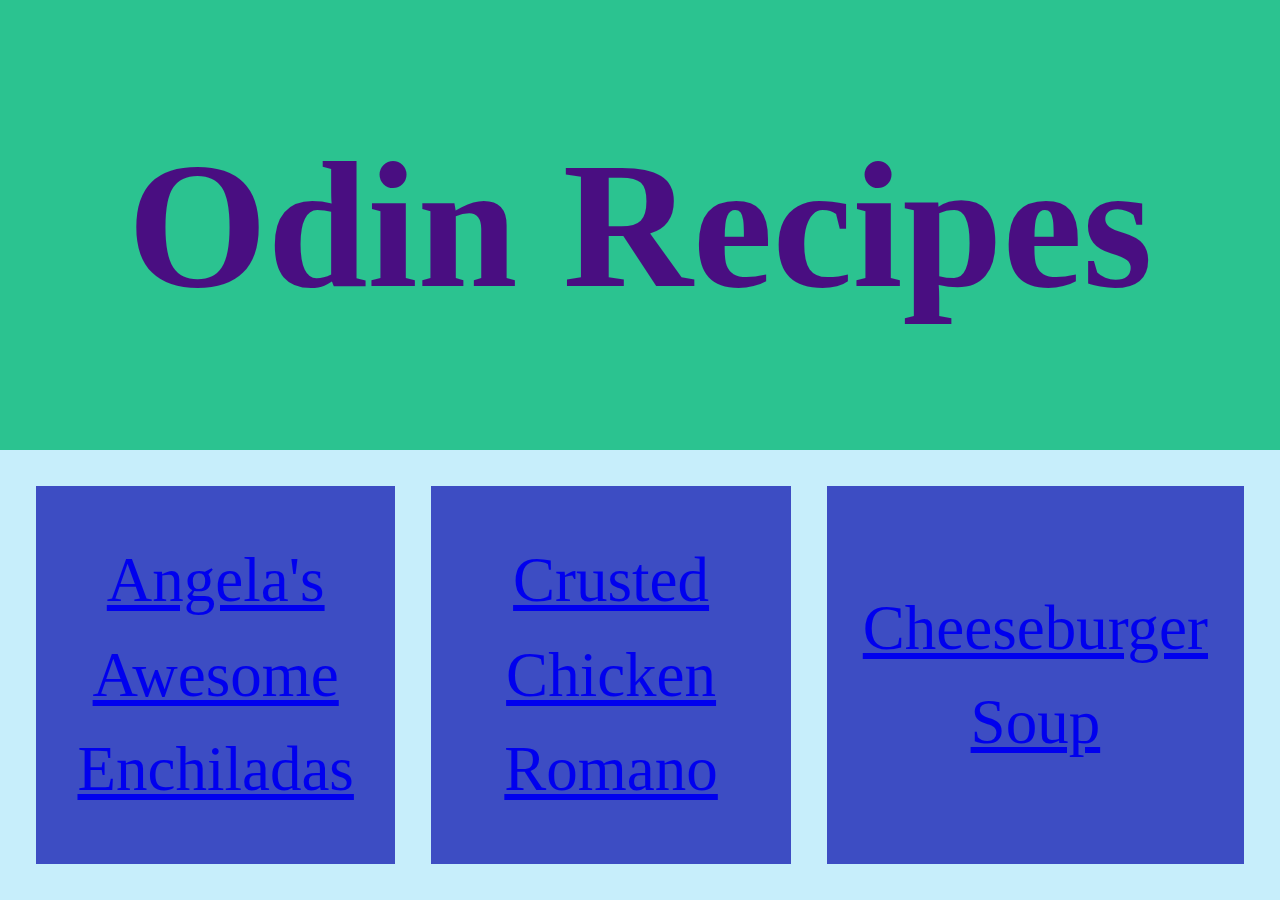
<file: index.html>
<!DOCTYPE html>
<html lang="en">

<head>
  <meta charset="UTF-8">
  <meta name="viewport" content="width=device-width, initial-scale=1.0">
  <title>Odin Recipes</title>
  <link rel="stylesheet" href="./styles.css">
</head>

<body>

  <div class="title-container">
    <h1 class="title">Odin Recipes</h1>
  </div>

  <div class="recipes-table">
    <div class="recipe-container">
      <a class="recipe" href="recipes/enchiladas/enchiladas.html">Angela's Awesome Enchiladas</a>
    </div>

    <div class="recipe-container">
      <a class="recipe" href="recipes/romano/romano.html">Crusted Chicken Romano</a>
    </div>

    <div class="recipe-container">
      <a class="recipe" href="recipes/soup/soup.html">Cheeseburger Soup</a>
    </div>
  </div>

</body>
</html>
</file>
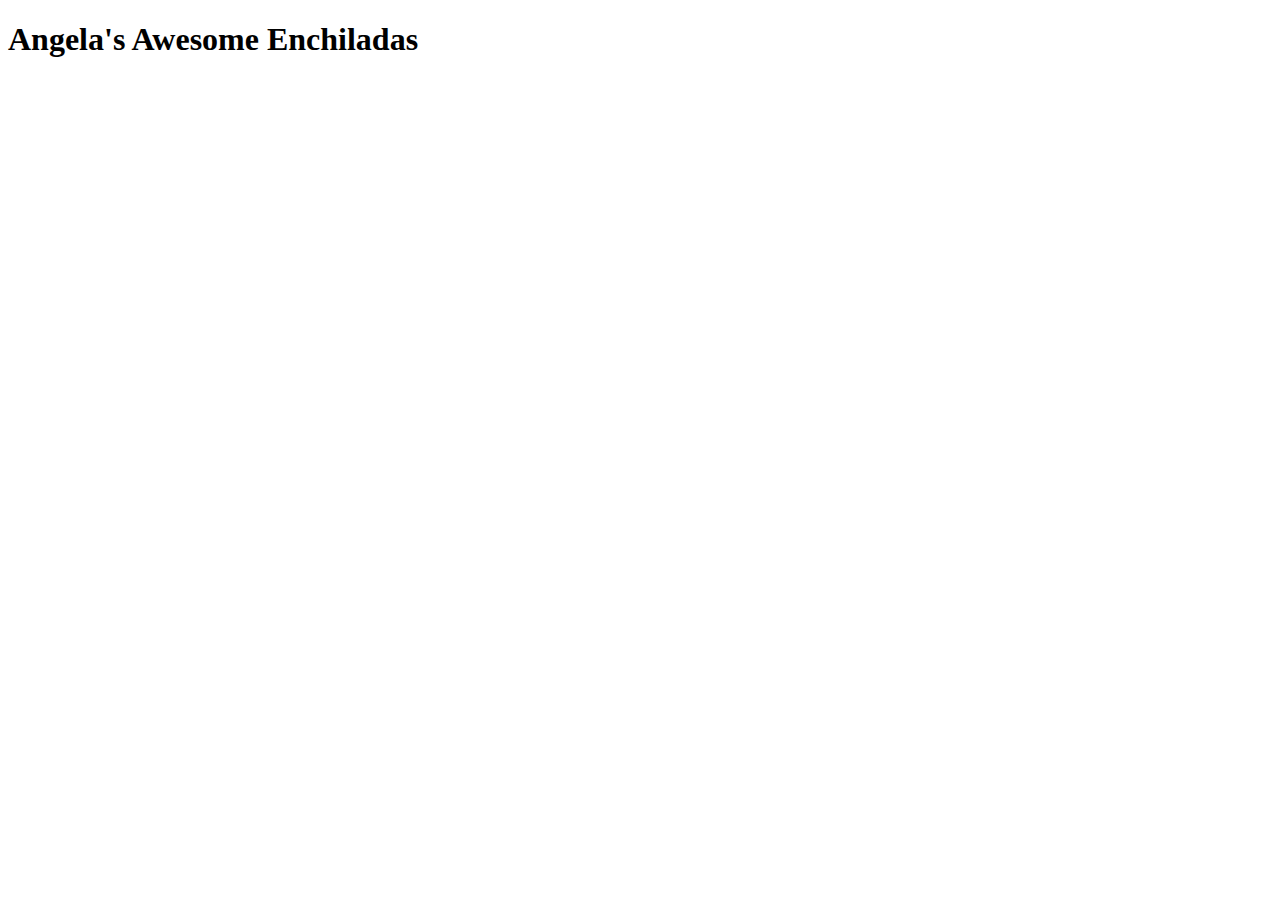
<file: recipes/enchiladas.html>
<!DOCTYPE html>
<html lang="en">
<head>
  <meta charset="UTF-8">
  <meta name="viewport" content="width=device-width, initial-scale=1.0">
  <title>Angela's Awesome Enchiladas</title>
</head>
<body>
  <h1>Angela's Awesome Enchiladas</h1>
</body>
</html>
</file>
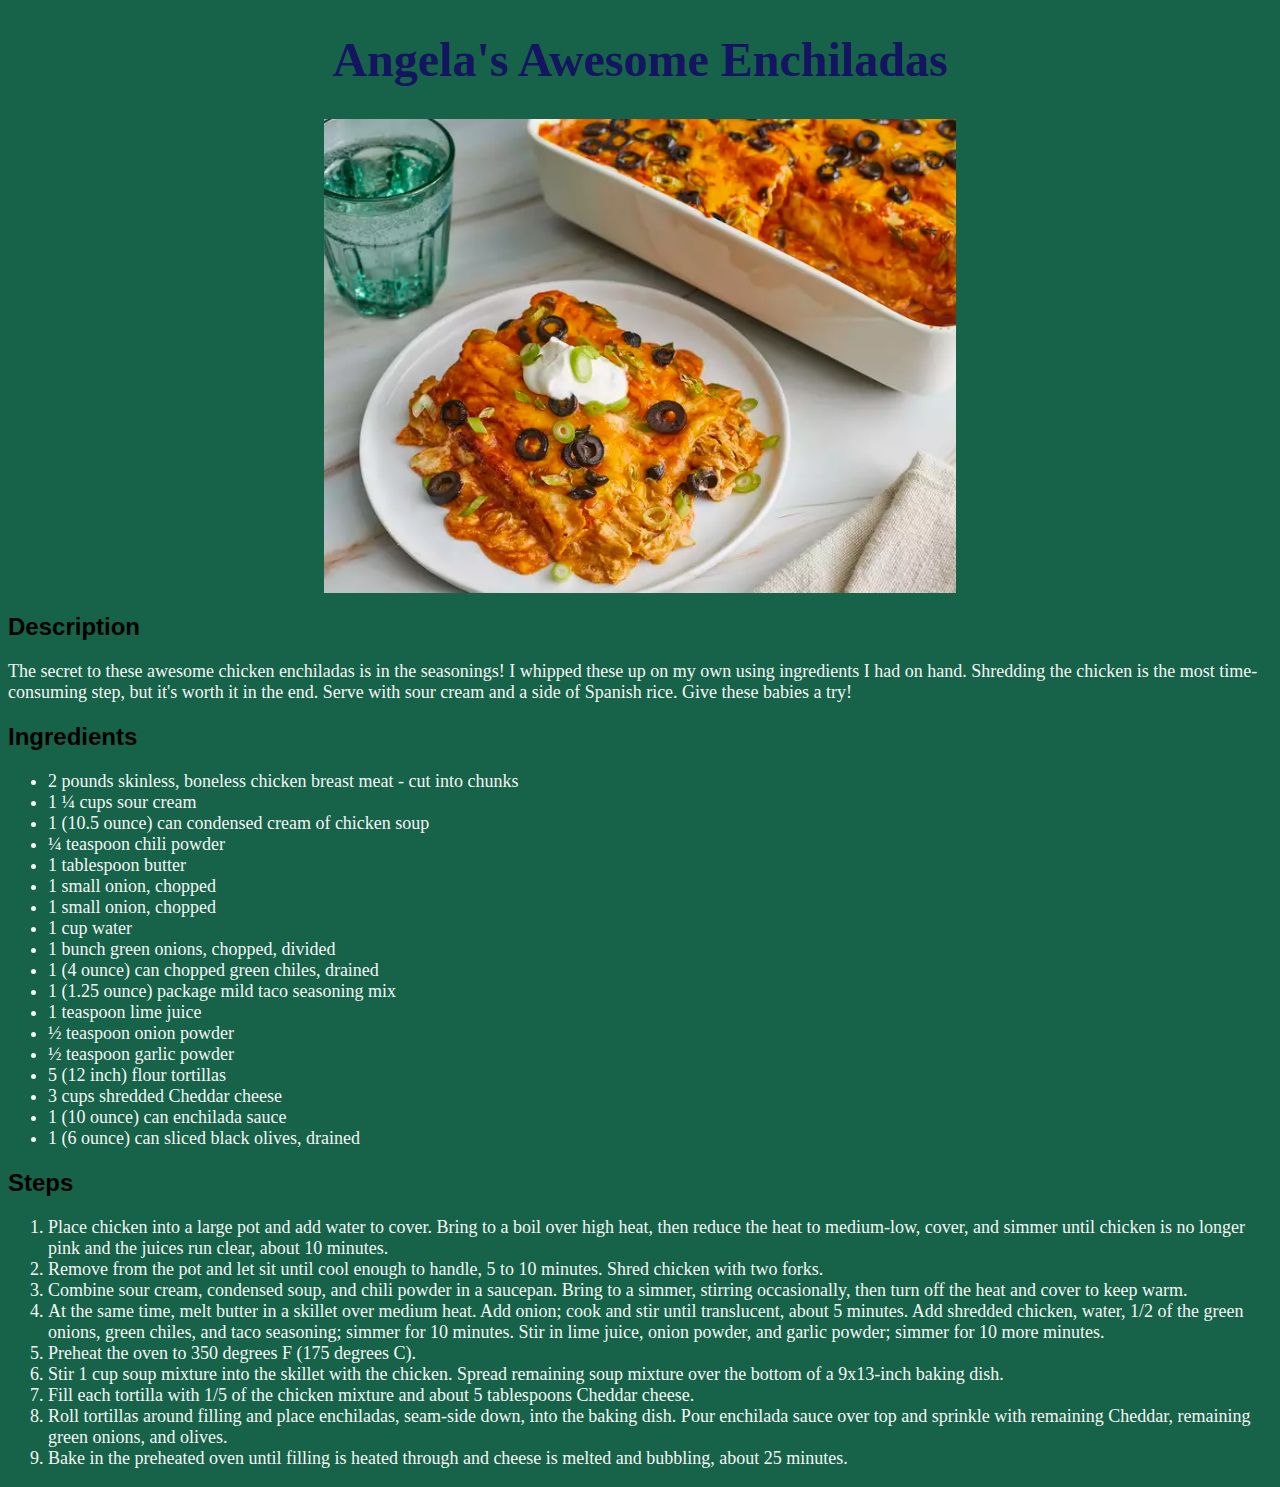
<file: recipes/enchiladas/enchiladas.html>
<!DOCTYPE html>
<html lang="en">
<head>
  <meta charset="UTF-8">
  <meta name="viewport" content="width=device-width, initial-scale=1.0">
  <title>Angela's Awesome Enchiladas</title>
  <link rel="stylesheet" href="../styles.css">
</head>
<body>

  <h1 id="name">Angela's Awesome Enchiladas</h1>
  <img id="main-pic" src="enchiladas.webp" alt="Enchiladas serving on a plate, next to the ready-made dish" height="512" width="683">
  
  <h2 class="heading description">Description</h2>
  <p class="content description">The secret to these awesome chicken enchiladas is in the seasonings! I whipped these up on my own using ingredients I had on hand. Shredding the chicken is the most time-consuming step, but it's worth it in the end. Serve with sour cream and a side of Spanish rice. Give these babies a try!</p>
  
  <h2 class="heading ingredients">Ingredients</h2>
  <ul class="content ingredients">
    <li>2 pounds skinless, boneless chicken breast meat - cut into chunks</li>
    <li>1 ¼ cups sour cream</li>
    <li>1 (10.5 ounce) can condensed cream of chicken soup</li>
    <li>¼ teaspoon chili powder</li>
    <li>1 tablespoon butter</li>
    <li>1 small onion, chopped</li>
    <li>1 small onion, chopped</li>
    <li>1 cup water</li>
    <li>1 bunch green onions, chopped, divided</li>
    <li>1 (4 ounce) can chopped green chiles, drained</li>
    <li>1 (1.25 ounce) package mild taco seasoning mix</li>
    <li>1 teaspoon lime juice</li>
    <li>½ teaspoon onion powder</li>
    <li>½ teaspoon garlic powder</li>
    <li>5 (12 inch) flour tortillas</li>
    <li>3 cups shredded Cheddar cheese</li>
    <li>1 (10 ounce) can enchilada sauce</li>
    <li>1 (6 ounce) can sliced black olives, drained</li>
  </ul>

  <h2 class="heading steps">Steps</h2>
  <ol class="content steps">
    <li>Place chicken into a large pot and add water to cover. Bring to a boil over high heat, then reduce the heat to medium-low, cover, and simmer until chicken is no longer pink and the juices run clear, about 10 minutes.</li>
    <li>Remove from the pot and let sit until cool enough to handle, 5 to 10 minutes. Shred chicken with two forks.</li>
    <li>Combine sour cream, condensed soup, and chili powder in a saucepan. Bring to a simmer, stirring occasionally, then turn off the heat and cover to keep warm.</li>
    <li>At the same time, melt butter in a skillet over medium heat. Add onion; cook and stir until translucent, about 5 minutes. Add shredded chicken, water, 1/2 of the green onions, green chiles, and taco seasoning; simmer for 10 minutes. Stir in lime juice, onion powder, and garlic powder; simmer for 10 more minutes.</li>
    <li>Preheat the oven to 350 degrees F (175 degrees C).</li>
    <li>Stir 1 cup soup mixture into the skillet with the chicken. Spread remaining soup mixture over the bottom of a 9x13-inch baking dish.</li>
    <li>Fill each tortilla with 1/5 of the chicken mixture and about 5 tablespoons Cheddar cheese.</li>
    <li>Roll tortillas around filling and place enchiladas, seam-side down, into the baking dish. Pour enchilada sauce over top and sprinkle with remaining Cheddar, remaining green onions, and olives.</li>
    <li>Bake in the preheated oven until filling is heated through and cheese is melted and bubbling, about 25 minutes.</li>
  </ol>
  
</body>
</html>
</file>
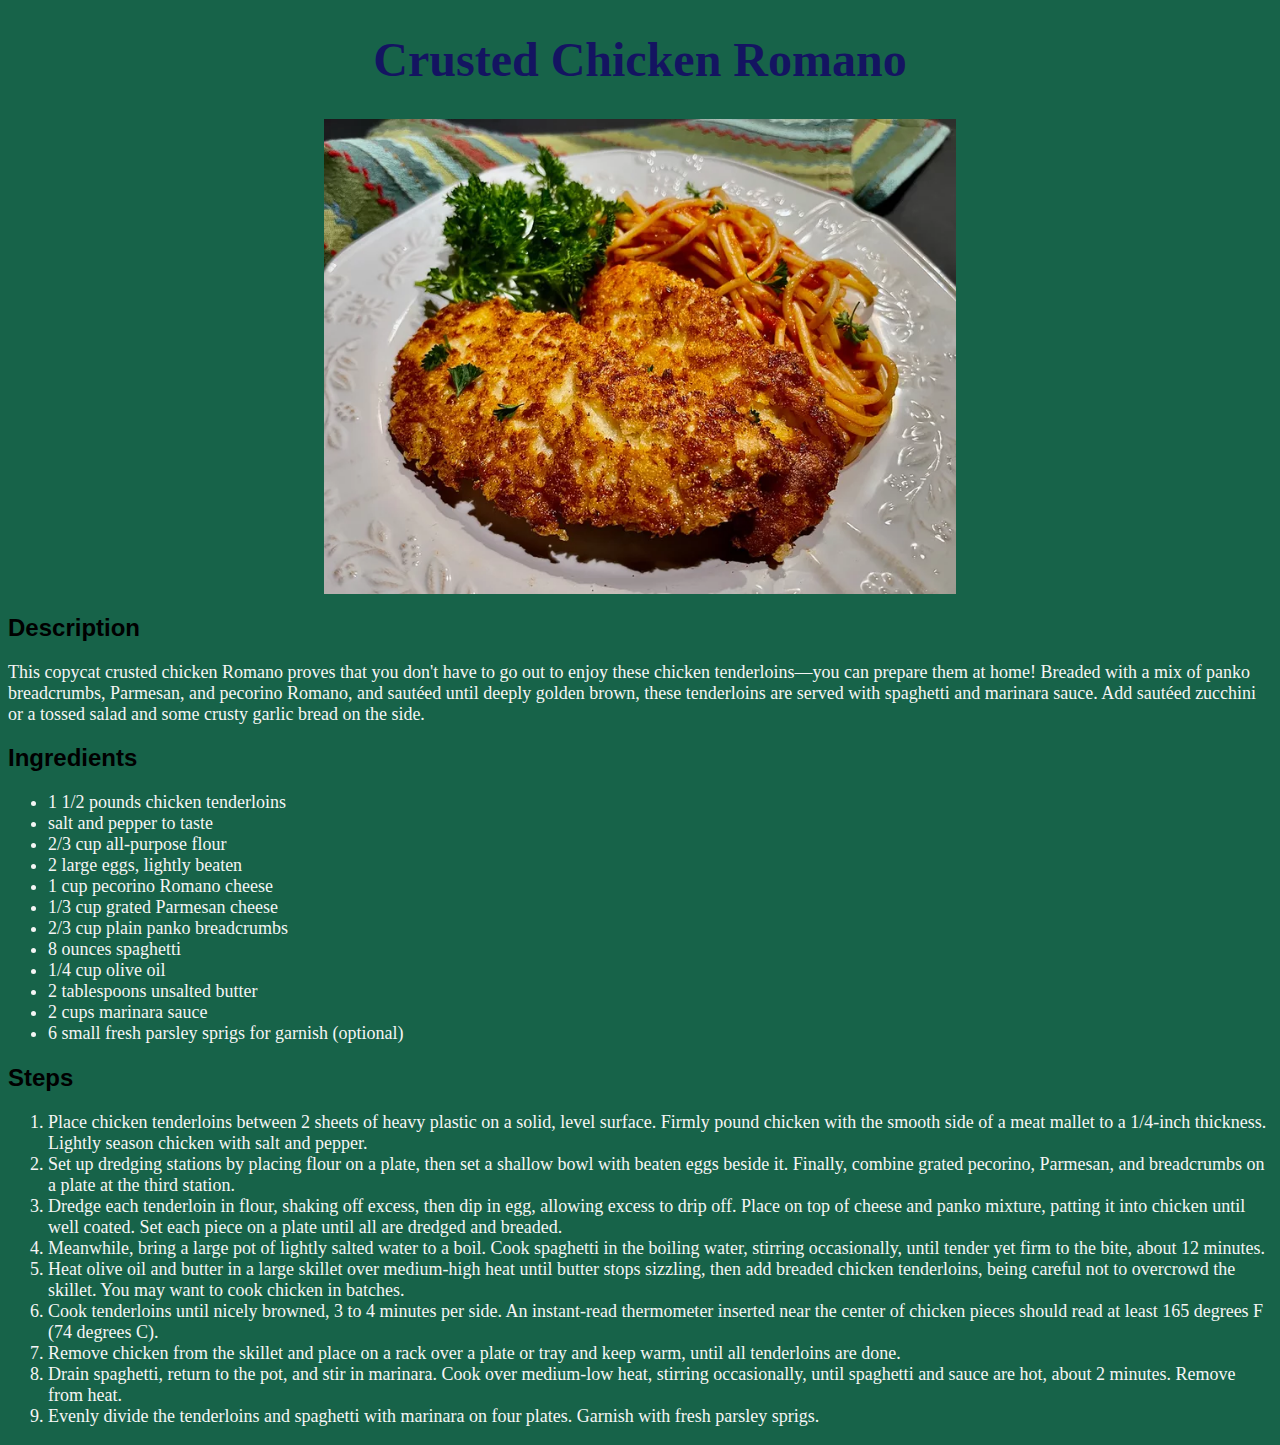
<file: recipes/romano/romano.html>
<!DOCTYPE html>
<html lang="en">
<head>
  <meta charset="UTF-8">
  <meta name="viewport" content="width=device-width, initial-scale=1.0">
  <title>Crusted Chicken Romano</title>
  <link rel="stylesheet" href="../styles.css">
</head>
<body>
  <h1 id="name">Crusted Chicken Romano</h1>
  <img id="main-pic" src="romano.webp" alt="Ready-made chicken Romano on a plate" height="563" width="750">

  <h2 class="heading description">Description</h2>
  <p class="content description">This copycat crusted chicken Romano proves that you don't have to go out to enjoy these chicken tenderloins—you can prepare them at home! Breaded with a mix of panko breadcrumbs, Parmesan, and pecorino Romano, and sautéed until deeply golden brown, these tenderloins are served with spaghetti and marinara sauce. Add sautéed zucchini or a tossed salad and some crusty garlic bread on the side.</p>

  <h2 class="heading ingredients">Ingredients</h2>
  <ul class="content ingredients">
    <li>1 1/2 pounds chicken tenderloins</li>
    <li>salt and pepper to taste</li>
    <li>2/3 cup all-purpose flour</li>
    <li>2 large eggs, lightly beaten</li>
    <li>1 cup pecorino Romano cheese</li>
    <li>1/3 cup grated Parmesan cheese</li>
    <li>2/3 cup plain panko breadcrumbs</li>
    <li>8 ounces spaghetti</li>
    <li>1/4 cup olive oil</li>
    <li>2 tablespoons unsalted butter</li>
    <li>2 cups marinara sauce</li>
    <li>6 small fresh parsley sprigs for garnish (optional)</li>
  </ul>

  <h2 class="heading steps">Steps</h2>
  <ol class="content steps">
    <li>Place chicken tenderloins between 2 sheets of heavy plastic on a solid, level surface. Firmly pound chicken with the smooth side of a meat mallet to a 1/4-inch thickness. Lightly season chicken with salt and pepper.</li>
    <li>Set up dredging stations by placing flour on a plate, then set a shallow bowl with beaten eggs beside it. Finally, combine grated pecorino, Parmesan, and breadcrumbs on a plate at the third station.</li>
    <li>Dredge each tenderloin in flour, shaking off excess, then dip in egg, allowing excess to drip off. Place on top of cheese and panko mixture, patting it into chicken until well coated. Set each piece on a plate until all are dredged and breaded.</li>
    <li>Meanwhile, bring a large pot of lightly salted water to a boil. Cook spaghetti in the boiling water, stirring occasionally, until tender yet firm to the bite, about 12 minutes.</li>
    <li>Heat olive oil and butter in a large skillet over medium-high heat until butter stops sizzling, then add breaded chicken tenderloins, being careful not to overcrowd the skillet. You may want to cook chicken in batches.</li>
    <li>Cook tenderloins until nicely browned, 3 to 4 minutes per side. An instant-read thermometer inserted near the center of chicken pieces should read at least 165 degrees F (74 degrees C).</li>
    <li>Remove chicken from the skillet and place on a rack over a plate or tray and keep warm, until all tenderloins are done.</li>
    <li>Drain spaghetti, return to the pot, and stir in marinara. Cook over medium-low heat, stirring occasionally, until spaghetti and sauce are hot, about 2 minutes. Remove from heat.</li>
    <li>Evenly divide the tenderloins and spaghetti with marinara on four plates. Garnish with fresh parsley sprigs.</li>
  </ol>
</body>
</html>
</file>
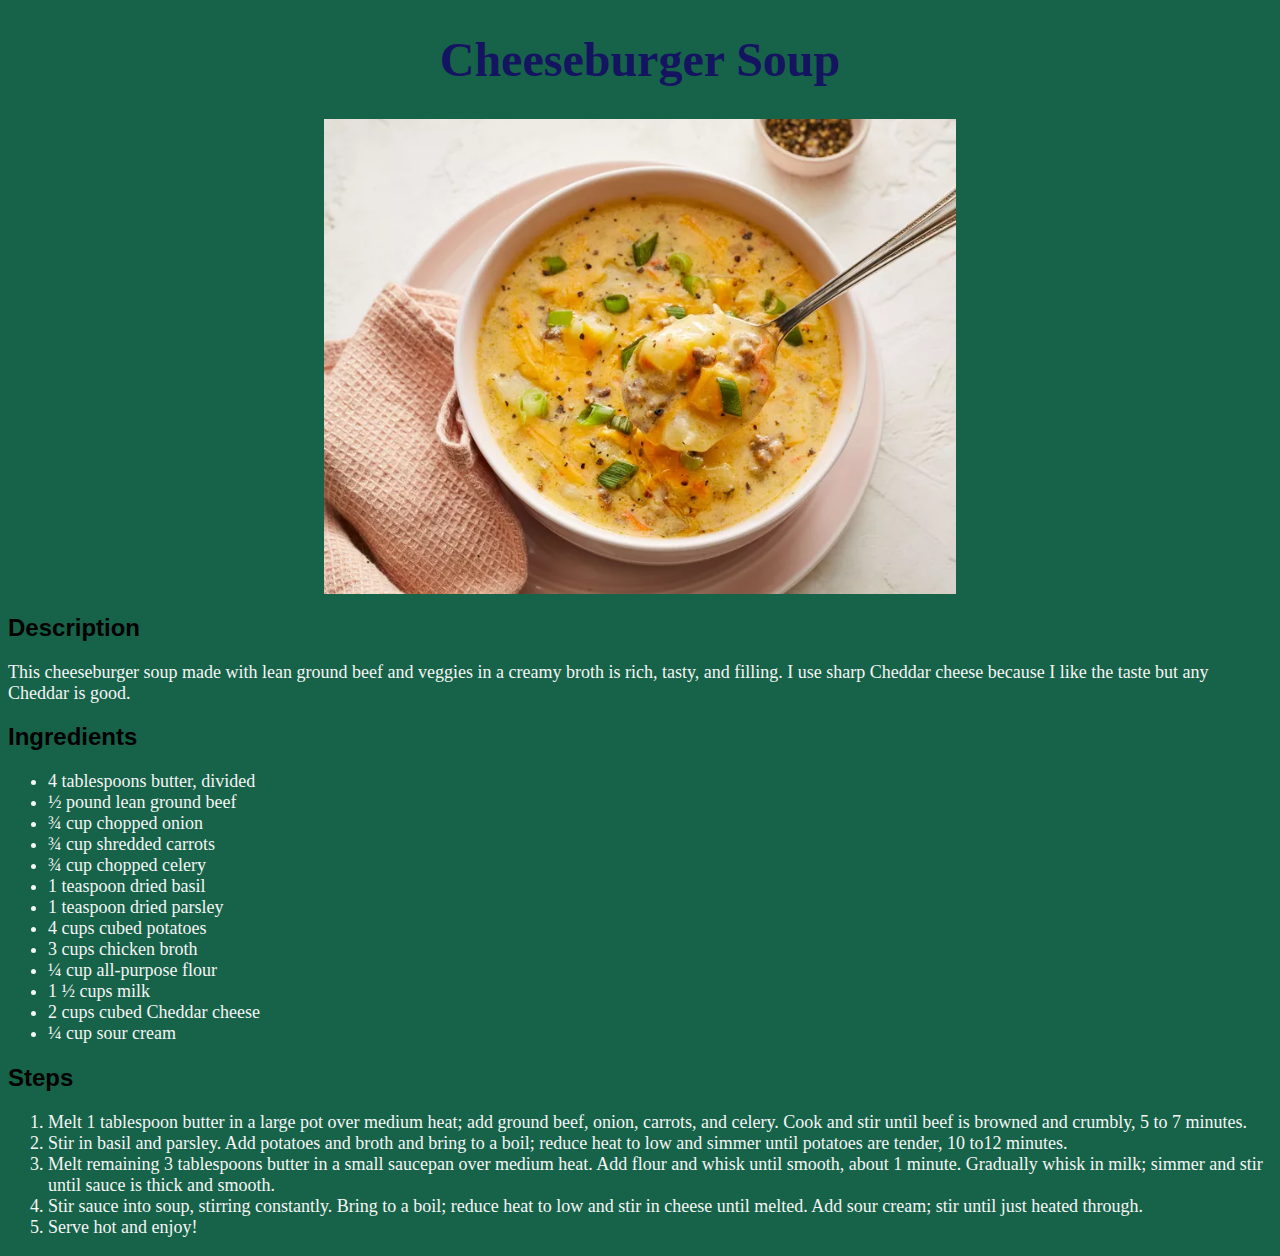
<file: recipes/soup/soup.html>
<!DOCTYPE html>
<html lang="en">
<head>
  <meta charset="UTF-8">
  <meta name="viewport" content="width=device-width, initial-scale=1.0">
  <title>Cheeseburger Soup</title>
  <link rel="stylesheet" href="../styles.css">
</head>
<body>
  <h1 id="name">Cheeseburger Soup</h1>
  <img id="main-pic" src="soup.webp" alt="Ready-made Cheeseburger soup served in a bowl" height="563" width="750">

  <h2 class="heading description">Description</h2>
  <p class="content description">This cheeseburger soup made with lean ground beef and veggies in a creamy broth is rich, tasty, and filling. I use sharp Cheddar cheese because I like the taste but any Cheddar is good.</p>
  
  <h2 class="heading ingredients">Ingredients</h2>
  <ul class="content ingredients">
    <li>4 tablespoons butter, divided</li>
    <li>½ pound lean ground beef</li>
    <li>¾ cup chopped onion</li>
    <li>¾ cup shredded carrots</li>
    <li>¾ cup chopped celery</li>
    <li>1 teaspoon dried basil</li>
    <li>1 teaspoon dried parsley</li>
    <li>4 cups cubed potatoes</li>
    <li>3 cups chicken broth</li>
    <li>¼ cup all-purpose flour</li>
    <li>1 ½ cups milk</li>
    <li>2 cups cubed Cheddar cheese</li>
    <li>¼ cup sour cream</li>
  </ul>

  <h2 class="heading steps">Steps</h2>
  <ol class="content steps">
    <li>Melt 1 tablespoon butter in a large pot over medium heat; add ground beef, onion, carrots, and celery. Cook and stir until beef is browned and crumbly, 5 to 7 minutes.</li>
    <li>Stir in basil and parsley. Add potatoes and broth and bring to a boil; reduce heat to low and simmer until potatoes are tender, 10 to12 minutes.</li>
    <li>Melt remaining 3 tablespoons butter in a small saucepan over medium heat. Add flour and whisk until smooth, about 1 minute. Gradually whisk in milk; simmer and stir until sauce is thick and smooth.</li>
    <li>Stir sauce into soup, stirring constantly. Bring to a boil; reduce heat to low and stir in cheese until melted. Add sour cream; stir until just heated through.</li>
    <li>Serve hot and enjoy!</li>
  </ol>
</body>
</html>
</file>
<file: styles.css>
html {
  box-sizing: border-box;
  background-color: rgb(199, 238, 251);
}

*,
*::before,
*::after {
  margin: 0;
  padding: 0;
  box-sizing: inherit;
}

.title-container {
  background-color: rgb(43, 195, 144);
  display: flex;
  justify-content: center;
  align-items: center;
  flex-wrap: wrap;
  height: 50vh;
}

.title {
  color: rgb(73, 14, 129);
  font-size: 20vh;
}

.recipes-table {
  display: flex;
}

.recipe-container {
  background-color: rgb(61, 77, 195);
  flex: 1;
  display: flex;
  justify-content: center;
  align-items: center;
  height: 42vh;
  margin: 4vh;
  margin-right: 0;
  padding: 4vh;
}

.recipe-container:last-child {
  margin-right: 4vh;
}

.recipe {
  line-height: 1.5em;
  font-size: 7vh;
  text-align: center;
}
</file>
<file: recipes/styles.css>
body {
  background-color: rgb(23, 99, 73);
}

#name {
  font-family: Georgia, 'Times New Roman', Times, serif;
  text-align: center;
  font-weight: bold;
  font-size: 48px;
  color: hsl(240, 66%, 23%);
}

#main-pic {
  display: block;
  margin: auto;
  width: 50%;
  height: auto;
}

.heading {
  font-family:'Gill Sans', 'Gill Sans MT', Calibri, 'Trebuchet MS', sans-serif;
  font-size: 24px;
}

.content {
  color: whitesmoke;
  font-size: 18px;
}
</file>
